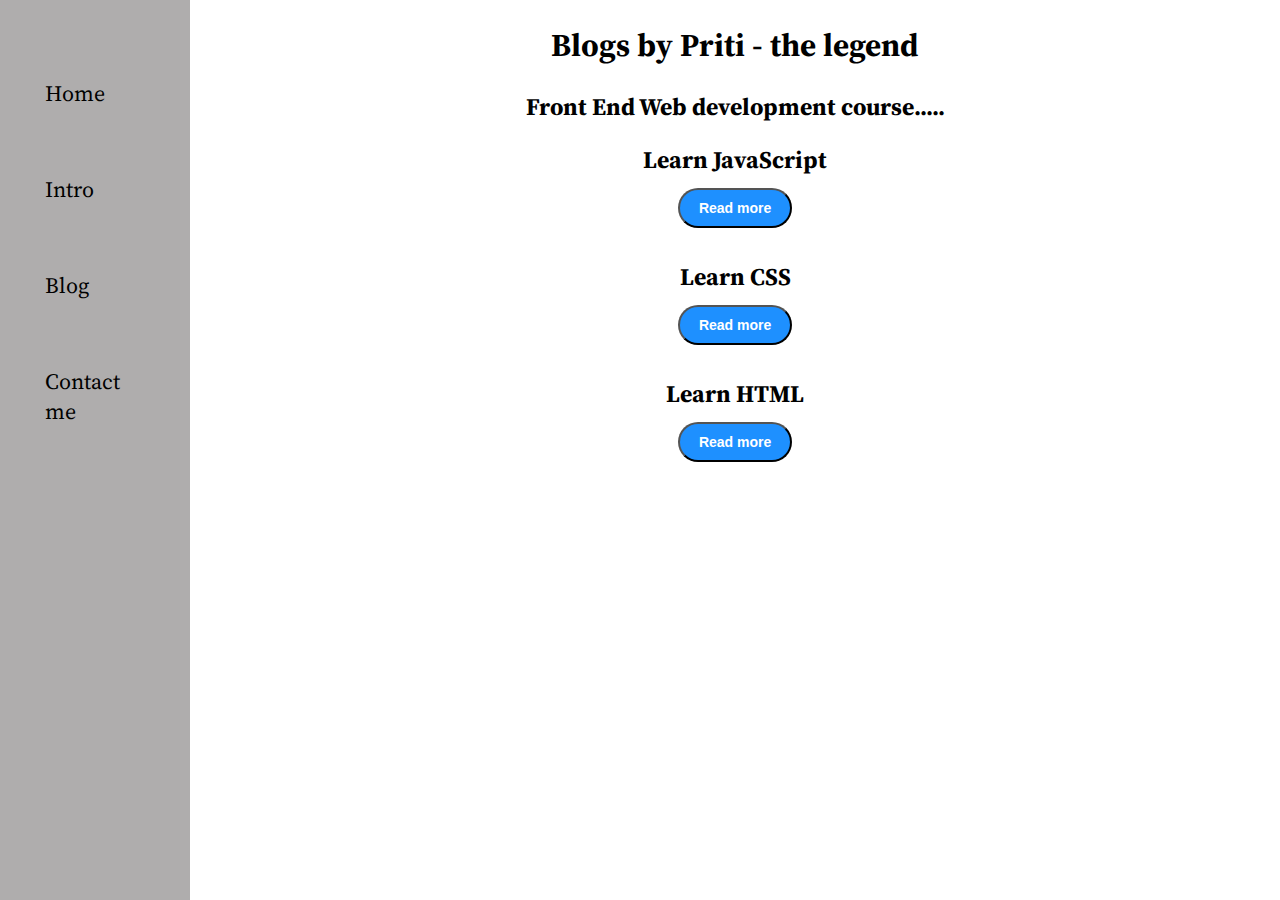
<file: blog.html>
<!DOCTYPE html>
<html lang="en">

<head>
    <meta charset="UTF-8">
    <meta http-equiv="X-UA-Compatible" content="IE=edge">
    <meta name="viewport" content="width=device-width, initial-scale=1.0">
    <title>Priti - Programmer, Front End Web Developer</title>
    <link rel="stylesheet" href="styles.css">
</head>

<body>
    <div class="container">
        <div class="sidebar">
            <nav>
                <ul>
                    <li><a href="/">Home</a></li>
                    <li><a href="/intro.html">Intro</a></li>
                    <li><a href="/blog.html">Blog</a></li>
                    <li><a href="/contact.html">Contact me</a></li>
                </ul>
            </nav>

        </div>
        <div class="main">
            <div class="blogContainer">
                <center>
                    <h1>Blogs by Priti - the legend</h1>
                </center>
                <div class="blogItem">
                    <center>
                        <h2>Front End Web development course.....</h2>
                    </center>
                </div>

            </div>

            <div class="blogItem">
                <center>
                    <h2>Learn JavaScript</h2>
                </center>
                <p>

                </p>
                <center><button class="btn btn-sm">Read more</button></center>
            </div>
            <div class="blogItem">

                <center>
                    <h2>Learn CSS</h2>
                </center>
                <p>

                </p>
                <center><button class="btn btn-sm">Read more</button></center>
            </div>
            <div class="blogItem">
                <center>
                    <h2>Learn HTML</h2>
                </center>
                <p>

                </p>
                <center><button class="btn btn-sm">Read more</button></center>
            </div>
        </div>
    </div>
    </div>
</body>

</html>
</file>
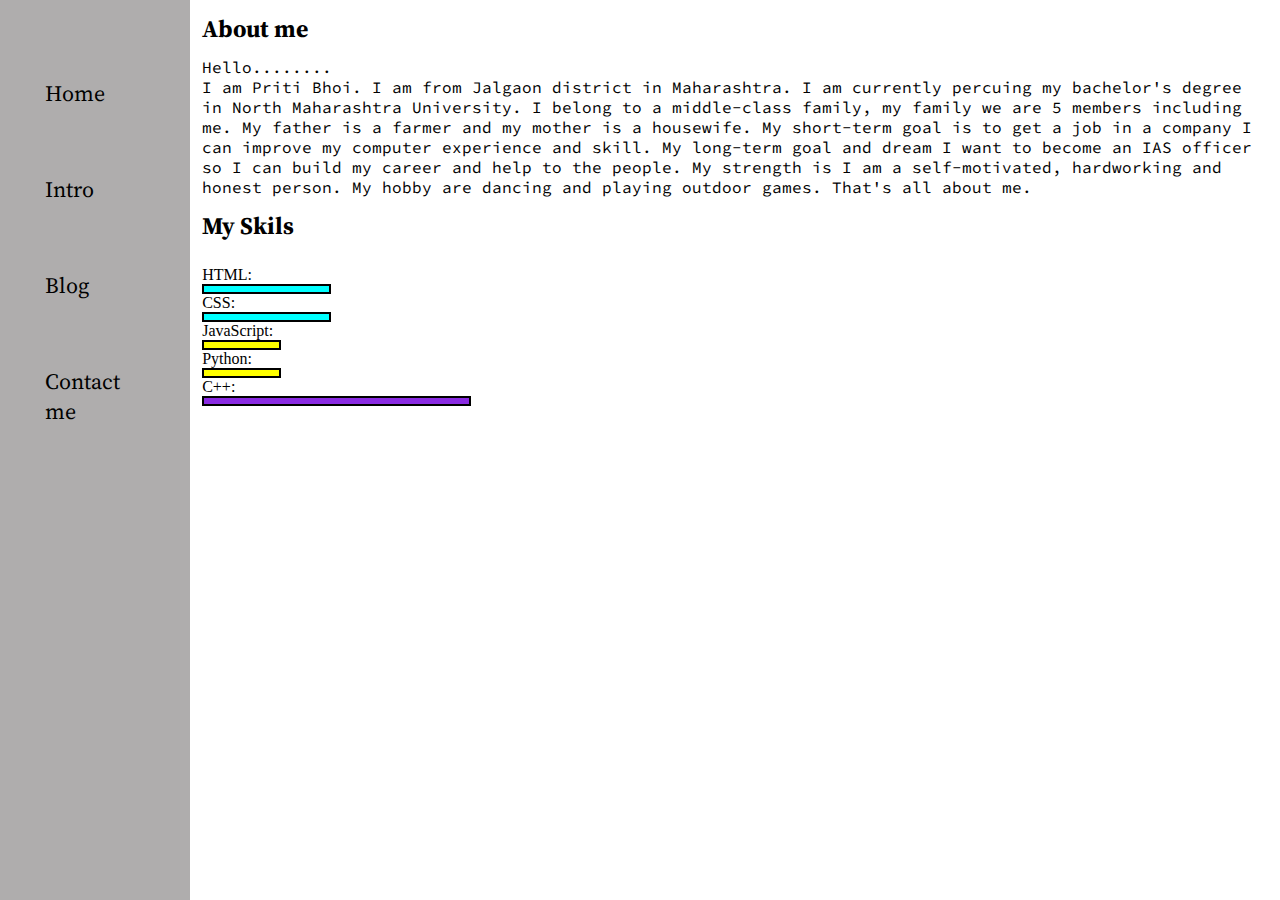
<file: intro.html>
<!DOCTYPE html>
<html lang="en">

<head>
    <meta charset="UTF-8">
    <meta http-equiv="X-UA-Compatible" content="IE=edge">
    <meta name="viewport" content="width=device-width, initial-scale=1.0">
    <title>Priti - Programmer, Front End Web Developer</title>
    <link rel="stylesheet" href="styles.css">
</head>

<body>
    <div class="container">
        <div class="sidebar">
            <nav>
                <ul>
                    <li><a href="/">Home</li></a>
                    <li><a href="/intro.html">Intro</li></a>
                    <li><a href="/blog.html">Blog</li></a>
                    <li><a href="/contact.html">Contact me</li></a>
                </ul>
            </nav>
        </div>
        <div class="main">
            <div class="intro">

                <h2>About me</h2>
                <p>   
                    Hello........ <br>

                   I am Priti Bhoi.

                   I am from Jalgaon district in Maharashtra.

                   I am currently percuing my bachelor's degree in North Maharashtra University.

                   I belong to a middle-class family, my family we are 5 members including me.

                   My father is a farmer and my mother is a housewife.

                   My short-term goal is to get a job in a company I can improve my computer experience and skill.

                   My long-term goal and dream I want to become an IAS officer so I can build my career and help to the people.

                   My strength is I am a self-motivated, hardworking and honest person.

                   My hobby are dancing and playing outdoor games.

                   That's all about me.
                <p>
                 <h2>My Skils</h2>
                 <div class="skillContainer">
                    <div class="skillItem">HTML: <div class="skill fifty"> </div></div>
                    <div class="skillItem">CSS: <div class="skill fifty"> </div></div>
                    <div class="skillItem">JavaScript: <div class="skill t5"> </div></div>
                    <div class="skillItem">Python: <div class="skill t5"> </div></div>
                    <div class="skillItem">C++: <div class="skill hundred"> </div></div>
                 </div>                
             </div>
        </div> 
    </div>
</body>
</html>
</file>
<file: styles.css>
@import url('https://fonts.googleapis.com/css2?family=Source+Serif+Pro:ital@1&display=swap');
 @import url('https://fonts.googleapis.com/css2?family=Source+Code+Pro:wght@300&family=Source+Serif+Pro:ital@1&display=swap');

 *{
   margin: 0;
   padding: 0;
}

.sidebar{
    background-color:rgb(175, 173, 173);
    width: 434 px;
    font-family: 'Source Serif Pro', serif;
    height: 100vh;
}

.sidebar nav{
    padding: 45px;
}

.sidebar nav li{
    list-style: none;
    font-size: 22px;
    padding: 33px 0;
}

.sidebar nav li a{
    text-decoration: none;
    color: black ;
}

.main{
    /*background-color: yellow;*/
    width: 90vw;
    height:100vh;
}

.container{
    display: flex;   
}

.infocontainer{
    /*background-color:fuchsia;*/
    height: 69vh;
    width: 80vw;
    margin: 110px auto;   
    display: flex;
    justify-content: space-around;
}

.devInfo{
    display: flex;
    justify-content: center;
    flex-direction: column;
    font-family: 'Source Code Pro', monospace;
}

.Hello{
    font-size: 30px;
}

.Name{
    font-size: 60px;
    font-weight: bold;
    font-family: 'Source Serif Pro', serif;
}

.About{
    font-size: 30px;
}

.moreabout{
    font-size: 19px;
    margin-top: 23px;
    font-family: 'Source Serif Pro', serif;
}

.buttons{
    margin-top: 34px;
}

.buttons button {
    padding: 9px 14px;
    border-radius: 22px;
    color: white;
    background-color: dodgerblue;
    font-weight: bold;
    font-size: 21px;
    margin: 0 3px;
    cursor: pointer;
 transition: .4s ease-in;
} 

.btn-sm{
    font-size: 14px;
    padding: 10px 19px;
    border-radius: 22px;
    color: white;
    background-color: dodgerblue;
    font-weight: bold;
    margin: 12px 0;
    cursor: pointer;
}

.buttons button:hover{
    background-color: white;
    color: dodgerblue;
}

.devPic img {
    height: 69vh;
}

.contactform {
    padding: 0 34px;
    padding-top: 144px;
    font-family: 'Source Serif Pro', serif;
    font-style: bold;
}

.contactform h1{
    font-family: 'Source Code Pro', monospace;
    padding: 12px 0;
}

.contactform form div{
    padding: 10px 0;
    display: flex;
    flex-direction: column;
}

.contactform form div input{
    width: 26vw;
    border-radius: 5px;
    margin: 6px 0 0 0;
    padding: 3px;
}

#emailHelp{
    font-size: 11px;
    color: midnightblue;
    margin: 0 5px;
    padding: 3px 0 0 0;
}

#form-check{
    flex-direction: row;
}

#form-check  input{
    width: 24px;
    margin: 3px 0;
}

.blogItem{
    margin: 20px;
    font-family: 'Source Serif Pro', serif;
}

h1 {
    font-family: 'Source Serif Pro', serif;   
    margin: 23px;
}

p{
    font-family: 'Source Code Pro', monospace;   
}

.intro h2{
    font-family: 'Source Serif Pro', serif;
    margin: 12px; 
}

.intro p{
    font-family: 'Source Code Pro', monospace;
    margin: 12px; 
}

.skillContainer{
    padding: 12px;
}

.skillItems{
    display: flex;
    align-items: center;
    font-family: 'Source Code Pro', monospace;
    font-weight: 900;
}

.skill{
    width: 265px;
    height: 6px;
    background-color: red;
    border: 2px solid black;
}

.hundred{
    width: 265px;
    background-color: blueviolet;
}

.fifty{
    width: 125px;
    background-color: aqua;
}

.t5{
    width: 75px;
    background-color: yellow;
}
</file>
